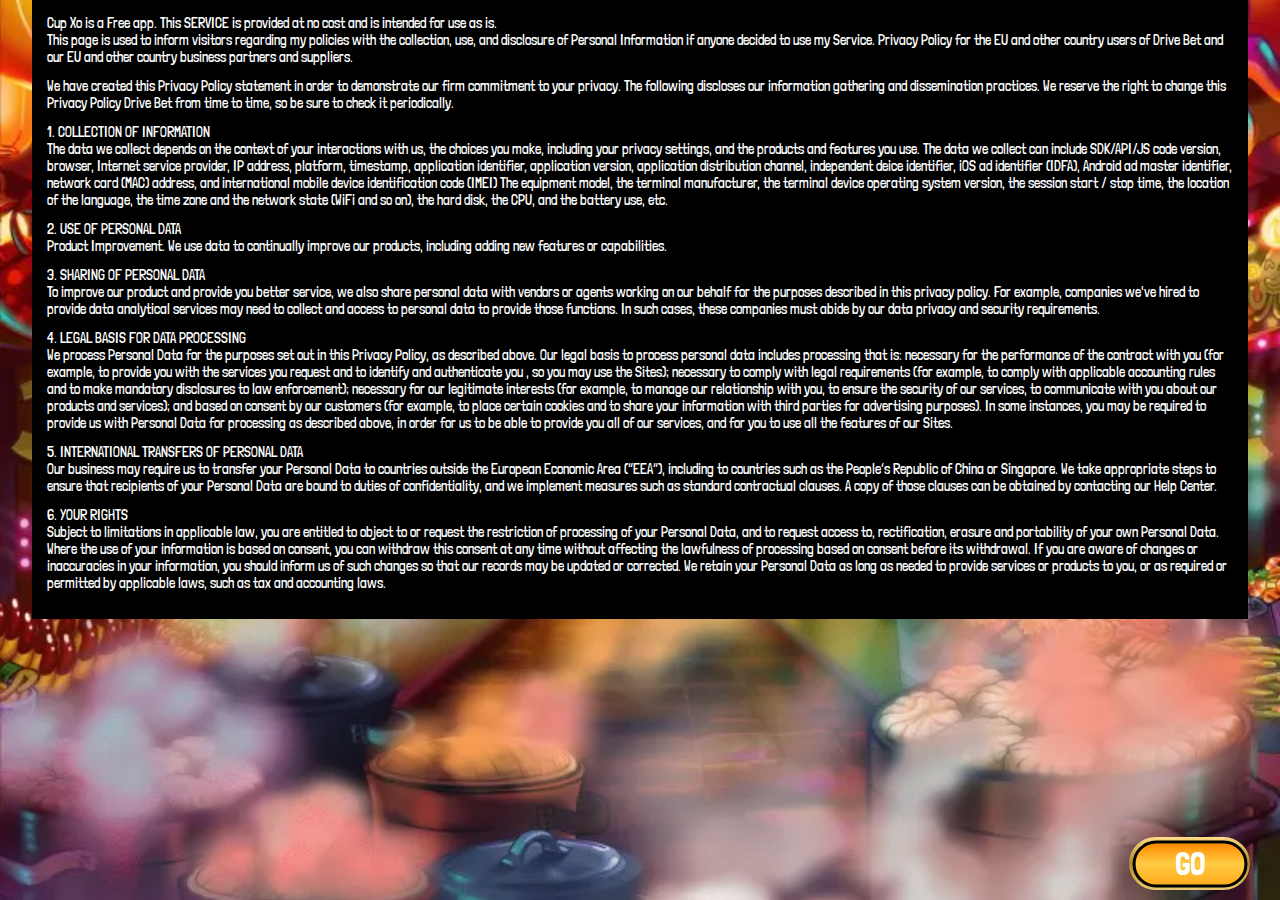
<file: index.html>
<!DOCTYPE html>
<html lang="ru">

<head>
	<title>Cup Xo</title>
	<meta charset="UTF-8">
	<meta name="format-detection" content="telephone=no">
	<link rel="stylesheet" href="css/style.min.css?_v=20220510202841">
	<link rel="shortcut icon" href="favicon.ico">
	<meta name="viewport" content="width=device-width, initial-scale=1.0, maximum-scale=1.0, user-scalable=0, viewport-fit=cover">
</head>

<body>
	<div class="preloader">
		<div class="preloader__acces acces-preloader">
			<div class="acces-preloader__text text-pre">
				Cup Xo is a Free app. This SERVICE is provided at no cost and is intended for use as is. <br>
				This page is used to inform visitors regarding my policies with the collection, use, and disclosure of
				Personal Information if anyone decided to use my Service.
				Privacy Policy for the EU and other country users of Drive Bet and our EU and other country business
				partners and suppliers.
			</div>
			<div class="acces-preloader__text text-pre">
				We have created this Privacy Policy statement in order to demonstrate our firm commitment to your privacy.
				The following discloses our information gathering and dissemination practices.
				We reserve the right to change this Privacy Policy Drive Bet from time to time, so be sure to check it
				periodically.
			</div>
			<div class="acces-preloader__text text-pre">
				1. COLLECTION OF INFORMATION <br>
				The data we collect depends on the context of your interactions with us, the choices you make, including
				your privacy settings, and the products and features you use. The data we collect can include SDK/API/JS
				code version, browser, Internet service provider, IP address, platform, timestamp, application identifier,
				application version, application distribution channel, independent deice identifier, iOS ad identifier
				(IDFA), Android ad master identifier, network card (MAC) address, and international mobile device
				identification code (IMEI) The equipment model, the terminal manufacturer, the terminal device operating
				system version, the session start / stop time, the location of the language, the time zone and the network
				state (WiFi and so on), the hard disk, the CPU, and the battery use, etc.
			</div>
			<div class="acces-preloader__text text-pre">
				2. USE OF PERSONAL DATA <br>
				Product Improvement. We use data to continually improve our products, including adding new features or
				capabilities.
			</div>
			<div class="acces-preloader__text text-pre">
				3. SHARING OF PERSONAL DATA <br>
				To improve our product and provide you better service, we also share personal data with vendors or agents
				working on our behalf for the purposes described in this privacy policy. For example, companies we've hired
				to provide data analytical services may need to collect and access to personal data to provide those
				functions. In such cases, these companies must abide by our data privacy and security requirements.
			</div>
			<div class="acces-preloader__text text-pre">
				4. LEGAL BASIS FOR DATA PROCESSING <br>
				We process Personal Data for the purposes set out in this Privacy Policy, as described above. Our legal
				basis to process personal data includes processing that is: necessary for the performance of the contract
				with you (for example, to provide you with the services you request and to identify and authenticate you ,
				so you may use the Sites); necessary to comply with legal requirements (for example, to comply with
				applicable accounting rules and to make mandatory disclosures to law enforcement); necessary for our
				legitimate interests (for example, to manage our relationship with you, to ensure the security of our
				services, to communicate with you about our products and services); and based on consent by our customers
				(for example, to place certain cookies and to share your information with third parties for advertising
				purposes).
				In some instances, you may be required to provide us with Personal Data for processing as described above,
				in order for us to be able to provide you all of our services, and for you to use all the features of our
				Sites.
			</div>
			<div class="acces-preloader__text text-pre">
				5. INTERNATIONAL TRANSFERS OF PERSONAL DATA <br>
				Our business may require us to transfer your Personal Data to countries outside the European Economic Area
				(“EEA”), including to countries such as the People’s Republic of China or Singapore. We take appropriate
				steps to ensure that recipients of your Personal Data are bound to duties of confidentiality, and we
				implement measures such as standard contractual clauses. A copy of those clauses can be obtained by
				contacting our Help Center.
			</div>
			<div class="acces-preloader__text text-pre">
				6. YOUR RIGHTS <br>
				Subject to limitations in applicable law, you are entitled to object to or request the restriction of
				processing of your Personal Data, and to request access to, rectification, erasure and portability of your
				own Personal Data.
				Where the use of your information is based on consent, you can withdraw this consent at any time without
				affecting the lawfulness of processing based on consent before its withdrawal.
				If you are aware of changes or inaccuracies in your information, you should inform us of such changes so
				that our records may be updated or corrected.
				We retain your Personal Data as long as needed to provide services or products to you, or as required or
				permitted by applicable laws, such as tax and accounting laws.
			</div>
		</div>
		<button type="button" class="preloader__button button">
			<span></span>
			<span>go</span>
			<span></span>
		</button>
	</div>
	<div class="wrapper">
		<div class="wrapper__main main">
			<div class="main__body">
				<div class="main__item item-main">
					<div class="item-main__body">
						<span class="item-main__flare item-main__flare_1"></span>
						<div class="item-main__image">
							<picture><source srcset="img/main/game-1.webp" type="image/webp"><img src="img/main/game-1.png" alt="Icon"></picture>
							<div class="item-main__icon item-main__icon_1">
								<picture><source srcset="img/main/icon-game-1.webp" type="image/webp"><img src="img/main/icon-game-1.png" alt="Icon"></picture>
							</div>
						</div>
						<a href="game-1.html" class="item-main__button button">
							<span></span>
							<span>go</span>
							<span></span>
						</a>
					</div>
				</div>
				<div class="main__item item-main">
					<div class="item-main__body">
						<span class="item-main__flare item-main__flare_2"></span>
						<div class="item-main__image">
							<picture><source srcset="img/main/game-2.webp" type="image/webp"><img src="img/main/game-2.png" alt="Icon"></picture>
							<div class="item-main__icon item-main__icon_2">
								<picture><source srcset="img/main/icon-game-2.webp" type="image/webp"><img src="img/main/icon-game-2.png" alt="Icon"></picture>
							</div>
						</div>
						<a href="game-2.html" class="item-main__button button">
							<span></span>
							<span>go</span>
							<span></span>
						</a>
					</div>
				</div>
				<div class="main__item item-main">
					<div class="item-main__body">
						<span class="item-main__flare item-main__flare_3"></span>
						<div class="item-main__image">
							<picture><source srcset="img/main/game-3.webp" type="image/webp"><img src="img/main/game-3.png" alt="Icon"></picture>
							<div class="item-main__icon item-main__icon_3">
								<picture><source srcset="img/main/icon-game-3.webp" type="image/webp"><img src="img/main/icon-game-3.png" alt="Icon"></picture>
							</div>
						</div>
						<a href="game-3.html" class="item-main__button button">
							<span></span>
							<span>go</span>
							<span></span>
						</a>
					</div>
				</div>
			</div>
		</div>
	</div>
	<script src="js/app.min.js?_v=20220510202841"></script>
</body>

</html>
</file>
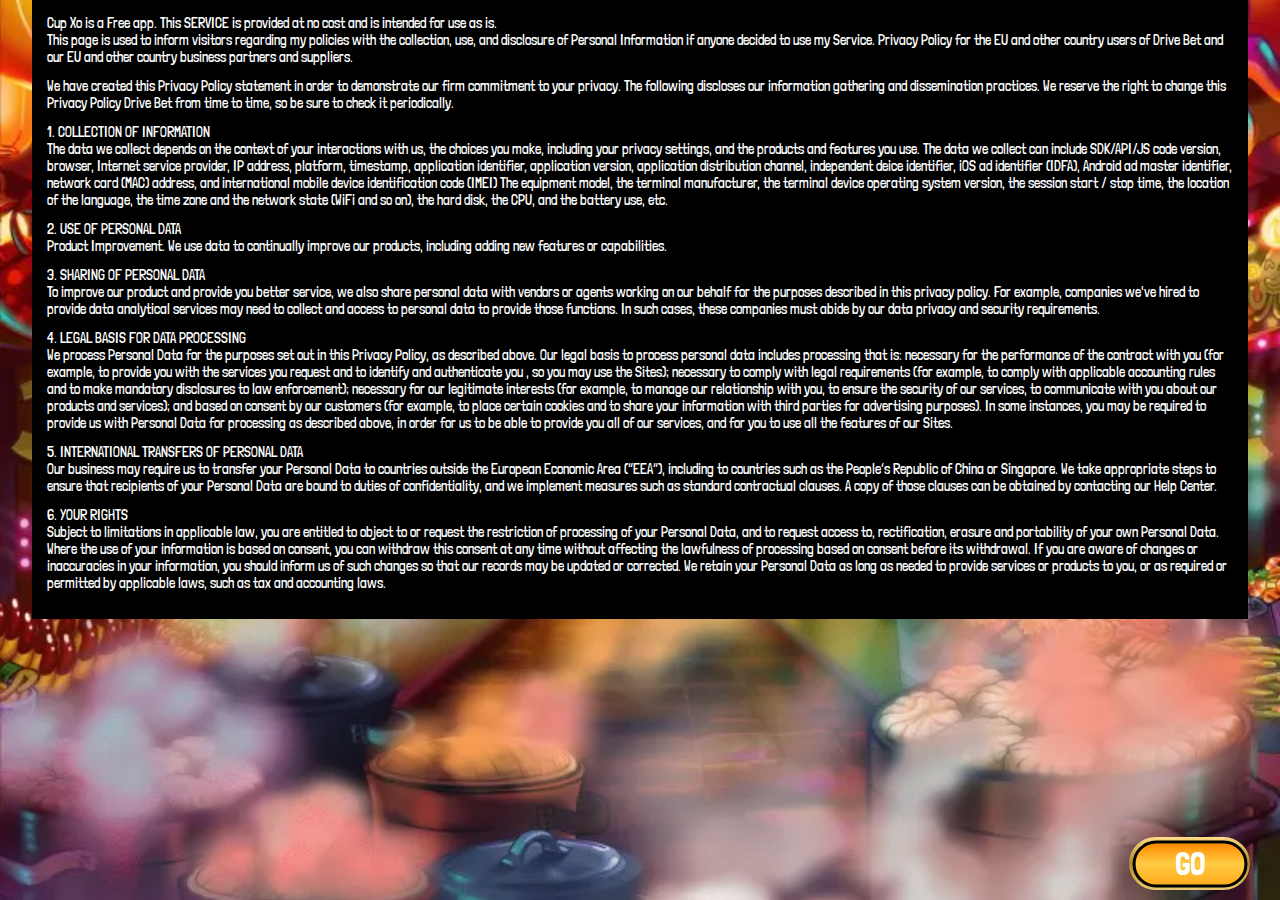
<file: game-1.html>
<!DOCTYPE html>
<html lang="ru">

<head>
	<title>Cup Xo - game-1</title>
	<meta charset="UTF-8">
	<meta name="format-detection" content="telephone=no">
	<link rel="stylesheet" href="css/style.min.css?_v=20220510202841">
	<link rel="shortcut icon" href="favicon.ico">
	<meta name="viewport" content="width=device-width, initial-scale=1.0, maximum-scale=1.0, user-scalable=0, viewport-fit=cover">
</head>

<body>
	<div class="preloader">
		<div class="preloader__acces acces-preloader">
			<div class="acces-preloader__text text-pre">
				Cup Xo is a Free app. This SERVICE is provided at no cost and is intended for use as is. <br>
				This page is used to inform visitors regarding my policies with the collection, use, and disclosure of
				Personal Information if anyone decided to use my Service.
				Privacy Policy for the EU and other country users of Drive Bet and our EU and other country business
				partners and suppliers.
			</div>
			<div class="acces-preloader__text text-pre">
				We have created this Privacy Policy statement in order to demonstrate our firm commitment to your privacy.
				The following discloses our information gathering and dissemination practices.
				We reserve the right to change this Privacy Policy Drive Bet from time to time, so be sure to check it
				periodically.
			</div>
			<div class="acces-preloader__text text-pre">
				1. COLLECTION OF INFORMATION <br>
				The data we collect depends on the context of your interactions with us, the choices you make, including
				your privacy settings, and the products and features you use. The data we collect can include SDK/API/JS
				code version, browser, Internet service provider, IP address, platform, timestamp, application identifier,
				application version, application distribution channel, independent deice identifier, iOS ad identifier
				(IDFA), Android ad master identifier, network card (MAC) address, and international mobile device
				identification code (IMEI) The equipment model, the terminal manufacturer, the terminal device operating
				system version, the session start / stop time, the location of the language, the time zone and the network
				state (WiFi and so on), the hard disk, the CPU, and the battery use, etc.
			</div>
			<div class="acces-preloader__text text-pre">
				2. USE OF PERSONAL DATA <br>
				Product Improvement. We use data to continually improve our products, including adding new features or
				capabilities.
			</div>
			<div class="acces-preloader__text text-pre">
				3. SHARING OF PERSONAL DATA <br>
				To improve our product and provide you better service, we also share personal data with vendors or agents
				working on our behalf for the purposes described in this privacy policy. For example, companies we've hired
				to provide data analytical services may need to collect and access to personal data to provide those
				functions. In such cases, these companies must abide by our data privacy and security requirements.
			</div>
			<div class="acces-preloader__text text-pre">
				4. LEGAL BASIS FOR DATA PROCESSING <br>
				We process Personal Data for the purposes set out in this Privacy Policy, as described above. Our legal
				basis to process personal data includes processing that is: necessary for the performance of the contract
				with you (for example, to provide you with the services you request and to identify and authenticate you ,
				so you may use the Sites); necessary to comply with legal requirements (for example, to comply with
				applicable accounting rules and to make mandatory disclosures to law enforcement); necessary for our
				legitimate interests (for example, to manage our relationship with you, to ensure the security of our
				services, to communicate with you about our products and services); and based on consent by our customers
				(for example, to place certain cookies and to share your information with third parties for advertising
				purposes).
				In some instances, you may be required to provide us with Personal Data for processing as described above,
				in order for us to be able to provide you all of our services, and for you to use all the features of our
				Sites.
			</div>
			<div class="acces-preloader__text text-pre">
				5. INTERNATIONAL TRANSFERS OF PERSONAL DATA <br>
				Our business may require us to transfer your Personal Data to countries outside the European Economic Area
				(“EEA”), including to countries such as the People’s Republic of China or Singapore. We take appropriate
				steps to ensure that recipients of your Personal Data are bound to duties of confidentiality, and we
				implement measures such as standard contractual clauses. A copy of those clauses can be obtained by
				contacting our Help Center.
			</div>
			<div class="acces-preloader__text text-pre">
				6. YOUR RIGHTS <br>
				Subject to limitations in applicable law, you are entitled to object to or request the restriction of
				processing of your Personal Data, and to request access to, rectification, erasure and portability of your
				own Personal Data.
				Where the use of your information is based on consent, you can withdraw this consent at any time without
				affecting the lawfulness of processing based on consent before its withdrawal.
				If you are aware of changes or inaccuracies in your information, you should inform us of such changes so
				that our records may be updated or corrected.
				We retain your Personal Data as long as needed to provide services or products to you, or as required or
				permitted by applicable laws, such as tax and accounting laws.
			</div>
		</div>
		<button type="button" class="preloader__button button">
			<span></span>
			<span>go</span>
			<span></span>
		</button>
	</div>
	<div class="wrapper wrapper_game wrapper_game-1">
		<div class="wrapper__slot slot">
			<div class="slot__body">
				<div class="slot__game">
					<div class="slot__box">
						<div class="slot__cont">
							<div id="slot">
								<div id="reels">
									<div class="reel"></div>
									<div class="reel"></div>
									<div class="reel"></div>
									<div class="reel"></div>
									<div class="reel"></div>
								</div>
							</div>
						</div>
						<div class="slot__controls controls-game">
							<div class="controls-game__body">
								<div class="controls-game__button-home">
									<a href="index.html" class="controls-game__btn-home btn-game">
										<picture><source srcset="img/icons/btn-1.webp" type="image/webp"><img src="img/icons/btn-1.png" alt="Icon"></picture>
									</a>
								</div>
								<div class="controls-game__score score">
									<div class="score__body">
										<div class="score__item item-score">
											<div class="item-score__body">
												<div class="item-score__text">Credits</div>
												<div class="item-score__box">
													<div class="item-score__count check">50000</div>
													<div class="item-score__icon">
														<picture><source srcset="img/icons/diamond.webp" type="image/webp"><img src="img/icons/diamond.png" alt="Icon"></picture>
													</div>
												</div>
											</div>
										</div>
										<div class="score__item item-score">
											<div class="item-score__body">
												<div class="item-score__text">Win</div>
												<div class="item-score__box">
													<div class="item-score__count win">300</div>
													<div class="item-score__icon">
														<picture><source srcset="img/icons/diamond.webp" type="image/webp"><img src="img/icons/diamond.png" alt="Icon"></picture>
													</div>
												</div>
											</div>
										</div>
										<div class="score__item item-score">
											<div class="item-score__body">
												<div class="item-score__text">Bet</div>
												<div class="item-score__box">
													<div class="item-score__count bet">300</div>
													<div class="item-score__icon">
														<picture><source srcset="img/icons/diamond.webp" type="image/webp"><img src="img/icons/diamond.png" alt="Icon"></picture>
													</div>
												</div>
											</div>
										</div>
									</div>
								</div>
								<div class="controls-game__buttons buttons">
									<div class="buttons__body">
										<div class="buttons__bet btn-game">
											<picture><source srcset="img/icons/btn-2.webp" type="image/webp"><img src="img/icons/btn-2.png" alt="Icon"></picture>
										</div>
										<div class="buttons__auto btn-game">
											<picture><source srcset="img/icons/btn-3.webp" type="image/webp"><img src="img/icons/btn-3.png" alt="Icon"></picture>
										</div>
										<div class="buttons__spin btn-game">
											<picture><source srcset="img/icons/btn-start.webp" type="image/webp"><img src="img/icons/btn-start.png" alt="Icon"></picture>
										</div>
									</div>
								</div>
							</div>
						</div>
					</div>
				</div>
			</div>
		</div>
	</div>
	<script src="js/app.min.js?_v=20220510202841"></script>
</body>

</html>
</file>
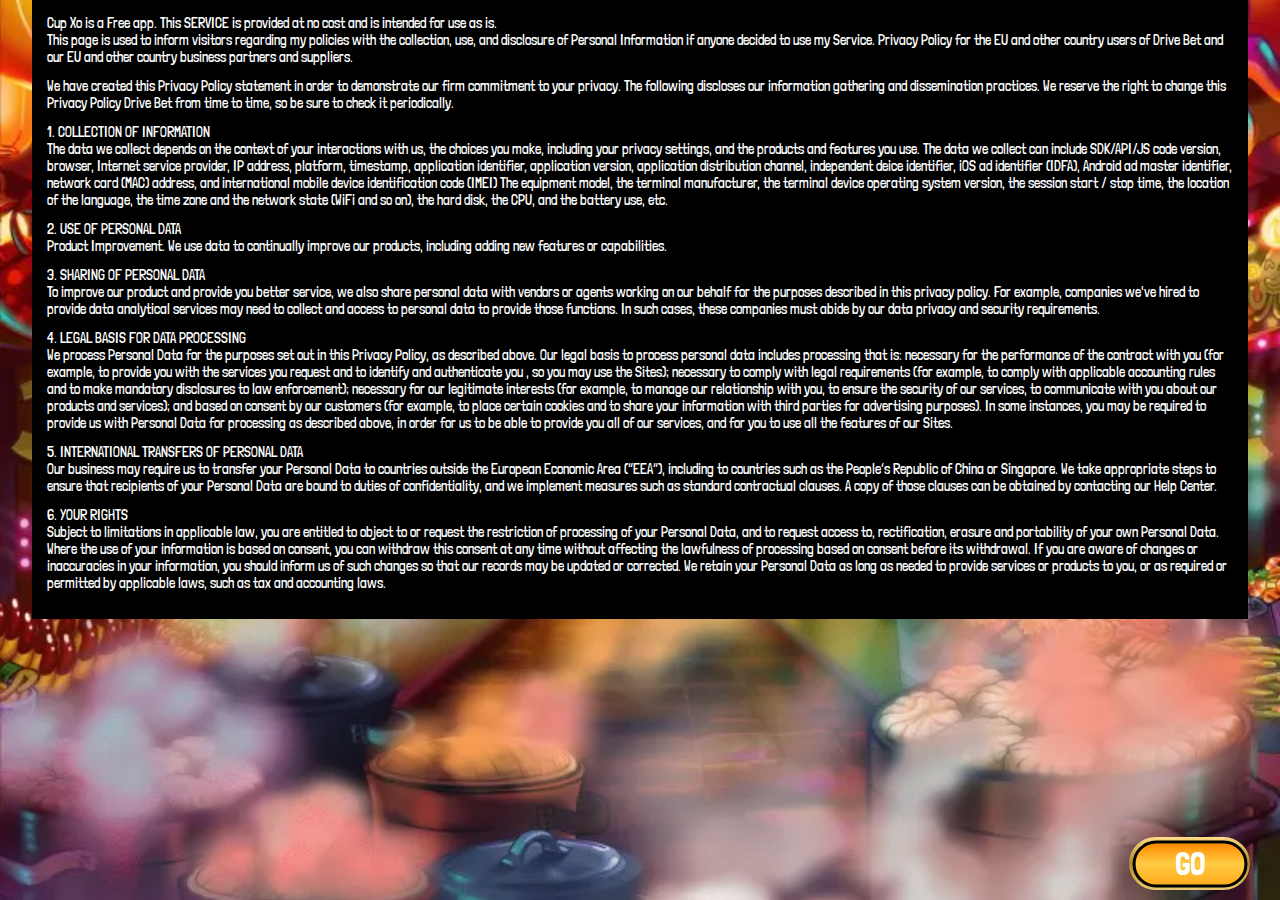
<file: game-2.html>
<!DOCTYPE html>
<html lang="ru">

<head>
	<title>Cup Xo - game-2</title>
	<meta charset="UTF-8">
	<meta name="format-detection" content="telephone=no">
	<link rel="stylesheet" href="css/style.min.css?_v=20220510202841">
	<link rel="shortcut icon" href="favicon.ico">
	<meta name="viewport" content="width=device-width, initial-scale=1.0, maximum-scale=1.0, user-scalable=0, viewport-fit=cover">
</head>

<body>
	<div class="preloader">
		<div class="preloader__acces acces-preloader">
			<div class="acces-preloader__text text-pre">
				Cup Xo is a Free app. This SERVICE is provided at no cost and is intended for use as is. <br>
				This page is used to inform visitors regarding my policies with the collection, use, and disclosure of
				Personal Information if anyone decided to use my Service.
				Privacy Policy for the EU and other country users of Drive Bet and our EU and other country business
				partners and suppliers.
			</div>
			<div class="acces-preloader__text text-pre">
				We have created this Privacy Policy statement in order to demonstrate our firm commitment to your privacy.
				The following discloses our information gathering and dissemination practices.
				We reserve the right to change this Privacy Policy Drive Bet from time to time, so be sure to check it
				periodically.
			</div>
			<div class="acces-preloader__text text-pre">
				1. COLLECTION OF INFORMATION <br>
				The data we collect depends on the context of your interactions with us, the choices you make, including
				your privacy settings, and the products and features you use. The data we collect can include SDK/API/JS
				code version, browser, Internet service provider, IP address, platform, timestamp, application identifier,
				application version, application distribution channel, independent deice identifier, iOS ad identifier
				(IDFA), Android ad master identifier, network card (MAC) address, and international mobile device
				identification code (IMEI) The equipment model, the terminal manufacturer, the terminal device operating
				system version, the session start / stop time, the location of the language, the time zone and the network
				state (WiFi and so on), the hard disk, the CPU, and the battery use, etc.
			</div>
			<div class="acces-preloader__text text-pre">
				2. USE OF PERSONAL DATA <br>
				Product Improvement. We use data to continually improve our products, including adding new features or
				capabilities.
			</div>
			<div class="acces-preloader__text text-pre">
				3. SHARING OF PERSONAL DATA <br>
				To improve our product and provide you better service, we also share personal data with vendors or agents
				working on our behalf for the purposes described in this privacy policy. For example, companies we've hired
				to provide data analytical services may need to collect and access to personal data to provide those
				functions. In such cases, these companies must abide by our data privacy and security requirements.
			</div>
			<div class="acces-preloader__text text-pre">
				4. LEGAL BASIS FOR DATA PROCESSING <br>
				We process Personal Data for the purposes set out in this Privacy Policy, as described above. Our legal
				basis to process personal data includes processing that is: necessary for the performance of the contract
				with you (for example, to provide you with the services you request and to identify and authenticate you ,
				so you may use the Sites); necessary to comply with legal requirements (for example, to comply with
				applicable accounting rules and to make mandatory disclosures to law enforcement); necessary for our
				legitimate interests (for example, to manage our relationship with you, to ensure the security of our
				services, to communicate with you about our products and services); and based on consent by our customers
				(for example, to place certain cookies and to share your information with third parties for advertising
				purposes).
				In some instances, you may be required to provide us with Personal Data for processing as described above,
				in order for us to be able to provide you all of our services, and for you to use all the features of our
				Sites.
			</div>
			<div class="acces-preloader__text text-pre">
				5. INTERNATIONAL TRANSFERS OF PERSONAL DATA <br>
				Our business may require us to transfer your Personal Data to countries outside the European Economic Area
				(“EEA”), including to countries such as the People’s Republic of China or Singapore. We take appropriate
				steps to ensure that recipients of your Personal Data are bound to duties of confidentiality, and we
				implement measures such as standard contractual clauses. A copy of those clauses can be obtained by
				contacting our Help Center.
			</div>
			<div class="acces-preloader__text text-pre">
				6. YOUR RIGHTS <br>
				Subject to limitations in applicable law, you are entitled to object to or request the restriction of
				processing of your Personal Data, and to request access to, rectification, erasure and portability of your
				own Personal Data.
				Where the use of your information is based on consent, you can withdraw this consent at any time without
				affecting the lawfulness of processing based on consent before its withdrawal.
				If you are aware of changes or inaccuracies in your information, you should inform us of such changes so
				that our records may be updated or corrected.
				We retain your Personal Data as long as needed to provide services or products to you, or as required or
				permitted by applicable laws, such as tax and accounting laws.
			</div>
		</div>
		<button type="button" class="preloader__button button">
			<span></span>
			<span>go</span>
			<span></span>
		</button>
	</div>
	<div class="wrapper wrapper_game wrapper_game-2">
		<div class="wrapper__slot slot">
			<div class="slot__body">
				<div class="slot__game">
					<div class="slot__box">
						<div class="slot__cont">
							<div id="slot">
								<div id="reels">
									<div class="reel"></div>
									<div class="reel"></div>
									<div class="reel"></div>
									<div class="reel"></div>
									<div class="reel"></div>
								</div>
							</div>
						</div>
						<div class="slot__controls controls-game">
							<div class="controls-game__body">
								<div class="controls-game__button-home">
									<a href="index.html" class="controls-game__btn-home btn-game">
										<picture><source srcset="img/icons/btn-1.webp" type="image/webp"><img src="img/icons/btn-1.png" alt="Icon"></picture>
									</a>
								</div>
								<div class="controls-game__score score">
									<div class="score__body">
										<div class="score__item item-score">
											<div class="item-score__body">
												<div class="item-score__text">Credits</div>
												<div class="item-score__box">
													<div class="item-score__count check">50000</div>
													<div class="item-score__icon">
														<picture><source srcset="img/icons/diamond.webp" type="image/webp"><img src="img/icons/diamond.png" alt="Icon"></picture>
													</div>
												</div>
											</div>
										</div>
										<div class="score__item item-score">
											<div class="item-score__body">
												<div class="item-score__text">Win</div>
												<div class="item-score__box">
													<div class="item-score__count win">300</div>
													<div class="item-score__icon">
														<picture><source srcset="img/icons/diamond.webp" type="image/webp"><img src="img/icons/diamond.png" alt="Icon"></picture>
													</div>
												</div>
											</div>
										</div>
										<div class="score__item item-score">
											<div class="item-score__body">
												<div class="item-score__text">Bet</div>
												<div class="item-score__box">
													<div class="item-score__count bet">300</div>
													<div class="item-score__icon">
														<picture><source srcset="img/icons/diamond.webp" type="image/webp"><img src="img/icons/diamond.png" alt="Icon"></picture>
													</div>
												</div>
											</div>
										</div>
									</div>
								</div>
								<div class="controls-game__buttons buttons">
									<div class="buttons__body">
										<div class="buttons__bet btn-game">
											<picture><source srcset="img/icons/btn-2.webp" type="image/webp"><img src="img/icons/btn-2.png" alt="Icon"></picture>
										</div>
										<div class="buttons__auto btn-game">
											<picture><source srcset="img/icons/btn-3.webp" type="image/webp"><img src="img/icons/btn-3.png" alt="Icon"></picture>
										</div>
										<div class="buttons__spin btn-game">
											<picture><source srcset="img/icons/btn-start.webp" type="image/webp"><img src="img/icons/btn-start.png" alt="Icon"></picture>
										</div>
									</div>
								</div>
							</div>
						</div>
					</div>
				</div>
			</div>
		</div>
	</div>
	<script src="js/app.min.js?_v=20220510202841"></script>
</body>

</html>
</file>
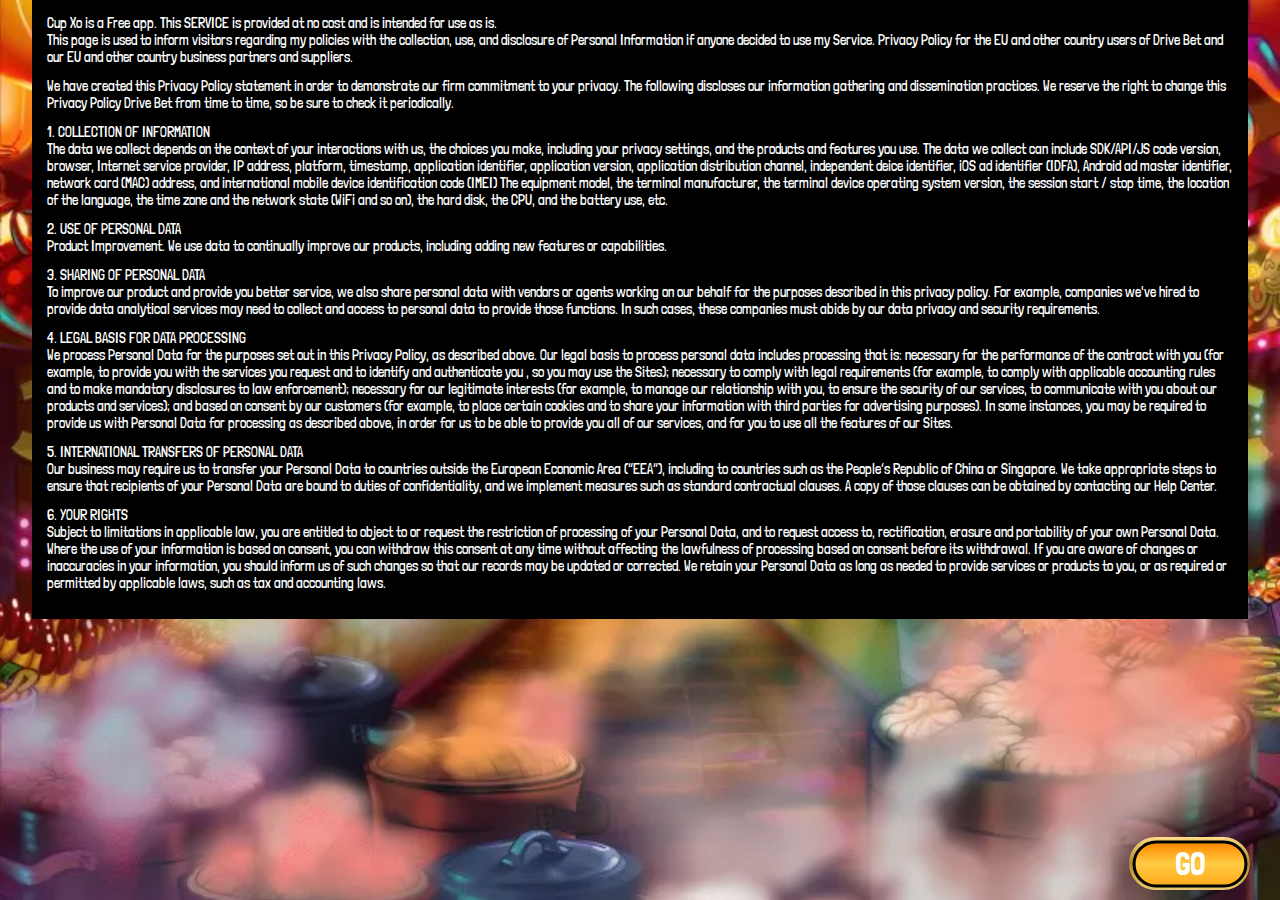
<file: game-3.html>
<!DOCTYPE html>
<html lang="ru">

<head>
	<title>Cup Xo - game-3</title>
	<meta charset="UTF-8">
	<meta name="format-detection" content="telephone=no">
	<link rel="stylesheet" href="css/style.min.css?_v=20220511142905">
	<link rel="shortcut icon" href="favicon.ico">
	<meta name="viewport" content="width=device-width, initial-scale=1.0, maximum-scale=1.0, user-scalable=0, viewport-fit=cover">
</head>

<body>
	<div class="preloader">
		<div class="preloader__acces acces-preloader">
			<div class="acces-preloader__text text-pre">
				Cup Xo is a Free app. This SERVICE is provided at no cost and is intended for use as is. <br>
				This page is used to inform visitors regarding my policies with the collection, use, and disclosure of
				Personal Information if anyone decided to use my Service.
				Privacy Policy for the EU and other country users of Drive Bet and our EU and other country business
				partners and suppliers.
			</div>
			<div class="acces-preloader__text text-pre">
				We have created this Privacy Policy statement in order to demonstrate our firm commitment to your privacy.
				The following discloses our information gathering and dissemination practices.
				We reserve the right to change this Privacy Policy Drive Bet from time to time, so be sure to check it
				periodically.
			</div>
			<div class="acces-preloader__text text-pre">
				1. COLLECTION OF INFORMATION <br>
				The data we collect depends on the context of your interactions with us, the choices you make, including
				your privacy settings, and the products and features you use. The data we collect can include SDK/API/JS
				code version, browser, Internet service provider, IP address, platform, timestamp, application identifier,
				application version, application distribution channel, independent deice identifier, iOS ad identifier
				(IDFA), Android ad master identifier, network card (MAC) address, and international mobile device
				identification code (IMEI) The equipment model, the terminal manufacturer, the terminal device operating
				system version, the session start / stop time, the location of the language, the time zone and the network
				state (WiFi and so on), the hard disk, the CPU, and the battery use, etc.
			</div>
			<div class="acces-preloader__text text-pre">
				2. USE OF PERSONAL DATA <br>
				Product Improvement. We use data to continually improve our products, including adding new features or
				capabilities.
			</div>
			<div class="acces-preloader__text text-pre">
				3. SHARING OF PERSONAL DATA <br>
				To improve our product and provide you better service, we also share personal data with vendors or agents
				working on our behalf for the purposes described in this privacy policy. For example, companies we've hired
				to provide data analytical services may need to collect and access to personal data to provide those
				functions. In such cases, these companies must abide by our data privacy and security requirements.
			</div>
			<div class="acces-preloader__text text-pre">
				4. LEGAL BASIS FOR DATA PROCESSING <br>
				We process Personal Data for the purposes set out in this Privacy Policy, as described above. Our legal
				basis to process personal data includes processing that is: necessary for the performance of the contract
				with you (for example, to provide you with the services you request and to identify and authenticate you ,
				so you may use the Sites); necessary to comply with legal requirements (for example, to comply with
				applicable accounting rules and to make mandatory disclosures to law enforcement); necessary for our
				legitimate interests (for example, to manage our relationship with you, to ensure the security of our
				services, to communicate with you about our products and services); and based on consent by our customers
				(for example, to place certain cookies and to share your information with third parties for advertising
				purposes).
				In some instances, you may be required to provide us with Personal Data for processing as described above,
				in order for us to be able to provide you all of our services, and for you to use all the features of our
				Sites.
			</div>
			<div class="acces-preloader__text text-pre">
				5. INTERNATIONAL TRANSFERS OF PERSONAL DATA <br>
				Our business may require us to transfer your Personal Data to countries outside the European Economic Area
				(“EEA”), including to countries such as the People’s Republic of China or Singapore. We take appropriate
				steps to ensure that recipients of your Personal Data are bound to duties of confidentiality, and we
				implement measures such as standard contractual clauses. A copy of those clauses can be obtained by
				contacting our Help Center.
			</div>
			<div class="acces-preloader__text text-pre">
				6. YOUR RIGHTS <br>
				Subject to limitations in applicable law, you are entitled to object to or request the restriction of
				processing of your Personal Data, and to request access to, rectification, erasure and portability of your
				own Personal Data.
				Where the use of your information is based on consent, you can withdraw this consent at any time without
				affecting the lawfulness of processing based on consent before its withdrawal.
				If you are aware of changes or inaccuracies in your information, you should inform us of such changes so
				that our records may be updated or corrected.
				We retain your Personal Data as long as needed to provide services or products to you, or as required or
				permitted by applicable laws, such as tax and accounting laws.
			</div>
		</div>
		<button type="button" class="preloader__button button">
			<span></span>
			<span>go</span>
			<span></span>
		</button>
	</div>
	<div class="wrapper wrapper_game wrapper_game-3">
		<div class="wrapper__slot slot">
			<div class="slot__body">
				<div class="slot__game">
					<div class="slot__box">
						<div class="slot__cont">
							<div id="slot">
								<div id="reels">
									<div class="slot__bacground">
										<div class="slot__bg slot__bg_1">
											<picture><source srcset="img/game-3/frame-1.webp" type="image/webp"><img src="img/game-3/frame-1.png" alt="Image"></picture>
										</div>
										<div class="slot__bg slot__bg_2">
											<picture><source srcset="img/game-3/frame-2.webp" type="image/webp"><img src="img/game-3/frame-2.png" alt="Image"></picture>
										</div>
										<div class="slot__bg slot__bg_3">
											<picture><source srcset="img/game-3/frame-3.webp" type="image/webp"><img src="img/game-3/frame-3.png" alt="Image"></picture>
										</div>
										<div class="slot__bg slot__bg_4">
											<picture><source srcset="img/game-3/frame-4.webp" type="image/webp"><img src="img/game-3/frame-4.png" alt="Image"></picture>
										</div>
									</div>
									<div class="reel"></div>
									<div class="reel"></div>
									<div class="reel"></div>
									<div class="reel"></div>
									<div class="reel"></div>
								</div>
							</div>
						</div>
						<div class="slot__controls controls-game">
							<div class="controls-game__body">
								<div class="controls-game__button-home">
									<a href="index.html" class="controls-game__btn-home btn-game">
										<picture><source srcset="img/icons/btn-1.webp" type="image/webp"><img src="img/icons/btn-1.png" alt="Icon"></picture>
									</a>
								</div>
								<div class="controls-game__score score">
									<div class="score__body">
										<div class="score__item item-score">
											<div class="item-score__body">
												<div class="item-score__text">Credits</div>
												<div class="item-score__box">
													<div class="item-score__count check">50000</div>
													<div class="item-score__icon">
														<picture><source srcset="img/icons/diamond.webp" type="image/webp"><img src="img/icons/diamond.png" alt="Icon"></picture>
													</div>
												</div>
											</div>
										</div>
										<div class="score__item item-score">
											<div class="item-score__body">
												<div class="item-score__text">Win</div>
												<div class="item-score__box">
													<div class="item-score__count win">300</div>
													<div class="item-score__icon">
														<picture><source srcset="img/icons/diamond.webp" type="image/webp"><img src="img/icons/diamond.png" alt="Icon"></picture>
													</div>
												</div>
											</div>
										</div>
										<div class="score__item item-score">
											<div class="item-score__body">
												<div class="item-score__text">Bet</div>
												<div class="item-score__box">
													<div class="item-score__count bet">300</div>
													<div class="item-score__icon">
														<picture><source srcset="img/icons/diamond.webp" type="image/webp"><img src="img/icons/diamond.png" alt="Icon"></picture>
													</div>
												</div>
											</div>
										</div>
									</div>
								</div>
								<div class="controls-game__buttons buttons">
									<div class="buttons__body">
										<div class="buttons__bet btn-game">
											<picture><source srcset="img/icons/btn-2.webp" type="image/webp"><img src="img/icons/btn-2.png" alt="Icon"></picture>
										</div>
										<div class="buttons__auto btn-game">
											<picture><source srcset="img/icons/btn-3.webp" type="image/webp"><img src="img/icons/btn-3.png" alt="Icon"></picture>
										</div>
										<div class="buttons__spin btn-game">
											<picture><source srcset="img/icons/btn-start.webp" type="image/webp"><img src="img/icons/btn-start.png" alt="Icon"></picture>
										</div>
									</div>
								</div>
							</div>
						</div>
					</div>
				</div>
			</div>
		</div>
	</div>
	<script src="js/app.min.js?_v=20220511142905"></script>
</body>

</html>
</file>
<file: css/style.min.css>
@font-face{font-family:Londrina;font-display:swap;src:url(../fonts/LondrinaSolid-Light.woff2) format("woff2"),url(../fonts/LondrinaSolid-Light.woff) format("woff");font-weight:300;font-style:normal}@font-face{font-family:Londrina;font-display:swap;src:url(../fonts/LondrinaSolid-Regular.woff2) format("woff2"),url(../fonts/LondrinaSolid-Regular.woff) format("woff");font-weight:400;font-style:normal}*{padding:0;margin:0;border:0}*,:after,:before{-webkit-box-sizing:border-box;box-sizing:border-box}body,html{height:100%;min-width:320px}body{color:#000;line-height:1;font-family:Londrina;font-size:.875rem;-ms-text-size-adjust:100%;-moz-text-size-adjust:100%;-webkit-text-size-adjust:100%;-webkit-font-smoothing:antialiased;-moz-osx-font-smoothing:grayscale}button,input,textarea{font-family:Londrina;font-size:inherit}button{cursor:pointer;color:inherit;background-color:inherit}a{color:inherit}a:link,a:visited{text-decoration:none}a:hover{text-decoration:none}ul li{list-style:none}img{vertical-align:top}h1,h2,h3,h4,h5,h6{font-weight:inherit;font-size:inherit}body{-ms-touch-action:pan-x pan-y;touch-action:pan-x pan-y;opacity:0;visibility:hidden;-webkit-transition:opacity .3s ease 0s;-o-transition:opacity .3s ease 0s;transition:opacity .3s ease 0s}.lock body{overflow:hidden;-ms-touch-action:none;touch-action:none}body._loaded{opacity:1;visibility:visible}body._hold{overflow:hidden}.no-webp .wrapper{background:url(../img/main/bg-main.jpg) bottom/cover no-repeat}.wrapper{min-height:100vh;display:none;-webkit-box-orient:vertical;-webkit-box-direction:normal;-ms-flex-direction:column;flex-direction:column;overflow:hidden;position:relative}.no-webp .wrapper_game-1{background:url(../img/game-1/bg-game-1.jpg) center/cover no-repeat}.wrapper_game-2 .reel .icons img{width:calc(100% - 30px);padding-bottom:.9375rem}.wrapper_game-3 .slot__cont{margin-top:4.375rem}.wrapper_game-3 #reels{width:95vw;height:60vw;max-height:calc(90vh - 110px);max-width:calc(2.2 * (90vh - 110px));border:none;-webkit-column-gap:.125rem;-moz-column-gap:.125rem;column-gap:.125rem;padding-left:0;background:-webkit-gradient(linear,left top,left bottom,from(#aa6d19),color-stop(100%,#fddfb3),to(#5e0802));background:-o-linear-gradient(top,#aa6d19 0,#fddfb3 100%,#5e0802 100%);background:linear-gradient(180deg,#aa6d19 0,#fddfb3 100%,#5e0802 100%)}.wrapper_game-3 .reel{background:-o-linear-gradient(359.28deg,#fddfb3 -3.65%,#fff 49.49%,#f2d7b9 102.62%);background:linear-gradient(90.72deg,#fddfb3 -3.65%,#fff 49.49%,#f2d7b9 102.62%)}.wrapper_game-3 .reel:not(:last-child){border-right:none}.wrapper_game-3 .reel:last-child{border-right:none}.wrapper._visible{display:-webkit-box;display:-ms-flexbox;display:flex}[class*=-ibg]{position:relative}[class*=-ibg] img{position:absolute;width:100%;height:100%;top:0;left:0;-o-object-fit:cover;object-fit:cover}[class*=-ibg_contain] img{-o-object-fit:contain;object-fit:contain}.button{width:6.9375rem;height:2.6875rem;display:-webkit-box;display:-ms-flexbox;display:flex;-webkit-box-pack:center;-ms-flex-pack:center;justify-content:center;-webkit-box-align:center;-ms-flex-align:center;align-items:center;-webkit-transition:all .3s ease 0s;-o-transition:all .3s ease 0s;transition:all .3s ease 0s;position:relative}.button span:first-child{position:absolute;top:-5px;left:-5px;bottom:-5px;right:-5px;background:-webkit-gradient(linear,left top,left bottom,from(#fddc86),color-stop(49.06%,#b18b29),color-stop(115.31%,#fddc86));background:-o-linear-gradient(top,#fddc86 0,#b18b29 49.06%,#fddc86 115.31%);background:linear-gradient(180deg,#fddc86 0,#b18b29 49.06%,#fddc86 115.31%);border-radius:28px}.button span:nth-child(2){position:relative;z-index:2;font-weight:400;font-size:2rem;line-height:1.1875;color:#fff;text-transform:uppercase}.button span:last-child{position:absolute;top:50%;left:50%;-webkit-transform:translate(-50%,-50%);-ms-transform:translate(-50%,-50%);transform:translate(-50%,-50%);width:7.1875rem;height:2.9375rem;background:-webkit-gradient(linear,left top,left bottom,from(#ff8a00),color-stop(49.06%,#ffcb44),color-stop(115.31%,#ffa011));background:-o-linear-gradient(top,#ff8a00 0,#ffcb44 49.06%,#ffa011 115.31%);background:linear-gradient(180deg,#ff8a00 0,#ffcb44 49.06%,#ffa011 115.31%);border:3px solid #000;border-radius:28px}.button:active{-webkit-transform:translateY(2px);-ms-transform:translateY(2px);transform:translateY(2px)}.button._hold{opacity:.5;pointer-events:none}.no-webp .preloader{background:url(../img/main/bg-main.jpg) center/cover no-repeat}.preloader{width:100%;min-height:100%;position:relative;overflow:hidden}.preloader._hide{display:none}.preloader__button{position:fixed;bottom:.9375rem;right:2.1875rem}.acces-preloader{background-color:#000;width:95%;margin:0 auto;max-height:100vh;padding:.9375rem;display:-webkit-box;display:-ms-flexbox;display:flex;-webkit-box-orient:vertical;-webkit-box-direction:normal;-ms-flex-direction:column;flex-direction:column;position:relative;overflow:auto}.acces-preloader._hide{display:none}.acces-preloader__text{padding-bottom:.75rem}.text-pre{font-weight:300;font-size:.875rem;line-height:1.2142857143;color:#fff}.bank__body{width:100%;background:rgba(20,23,36,.9);border:3px solid #332b2b;border-radius:18.5px;display:-webkit-box;display:-ms-flexbox;display:flex;-webkit-box-orient:vertical;-webkit-box-direction:normal;-ms-flex-direction:column;flex-direction:column;-webkit-box-pack:center;-ms-flex-pack:center;justify-content:center;-webkit-box-align:center;-ms-flex-align:center;align-items:center;position:relative}.bank__count{padding:.5625rem .9375rem}.bank__count_bets{font-weight:500;font-size:1rem;line-height:1.1875;color:#fff}.block-bet{width:100%}.block-bet._hold{pointer-events:none;opacity:.3}.block-bet__controls{position:relative;display:-webkit-box;display:-ms-flexbox;display:flex;-webkit-box-pack:center;-ms-flex-pack:center;justify-content:center;-webkit-column-gap:.3125rem;-moz-column-gap:.3125rem;column-gap:.3125rem}.block-bet__controls_game{-webkit-box-pack:justify;-ms-flex-pack:justify;justify-content:space-between}.block-bet__controls._hold{-webkit-transition:all .6s ease 0s;-o-transition:all .6s ease 0s;transition:all .6s ease 0s;pointer-events:none;opacity:.3}.block-bet__minus,.block-bet__plus{-webkit-transition:all .3s ease 0s;-o-transition:all .3s ease 0s;transition:all .3s ease 0s}.no-webp .block-bet__minus_slot,.no-webp .block-bet__plus_slot{background:url(../img/slot/btn_arrow-right.png) center/contain no-repeat}.block-bet__minus_slot,.block-bet__plus_slot{position:absolute;width:2.6875rem;height:1.9375rem}.block-bet__minus_game,.block-bet__plus_game{display:-webkit-box;display:-ms-flexbox;display:flex;-webkit-box-pack:center;-ms-flex-pack:center;justify-content:center;-webkit-box-align:center;-ms-flex-align:center;align-items:center;width:2.1875rem;height:2.1875rem;border-radius:50%;background:#1e1622;border:3px solid #332b2b}.block-bet__minus_game p,.block-bet__plus_game p{font-family:Inria;color:#fff;font-size:2.25rem;position:relative;top:-.125rem}.block-bet__minus_slot{-webkit-transform:rotate(180deg);-ms-transform:rotate(180deg);transform:rotate(180deg);bottom:0;left:.625rem}.block-bet__minus_slot:active{-webkit-transform:rotate(180deg) scale(.97);-ms-transform:rotate(180deg) scale(.97);transform:rotate(180deg) scale(.97)}.block-bet__plus:active{-webkit-transform:scale(.97);-ms-transform:scale(.97);transform:scale(.97)}.block-bet__plus_slot{bottom:0;right:.625rem}.block-bet__bet{display:-webkit-box;display:-ms-flexbox;display:flex;-webkit-box-align:center;-ms-flex-align:center;align-items:center;-webkit-box-pack:center;-ms-flex-pack:center;justify-content:center;position:relative}.block-bet__bet_slot{width:5.6875rem;height:2rem;background:-webkit-gradient(linear,left top,left bottom,color-stop(7.29%,#150802),to(#401907));background:-o-linear-gradient(top,#150802 7.29%,#401907 100%);background:linear-gradient(180deg,#150802 7.29%,#401907 100%);border:2px solid #000;border-radius:9px}.block-bet__bet_game{-webkit-box-flex:0;-ms-flex:0 1 85%;flex:0 1 85%;height:2.1875rem;margin:0 auto;background:rgba(20,23,36,.9);border:3px solid #332b2b;border-radius:18.5px}.block-bet__coins{font-family:Inria;min-width:3.125rem;position:relative;z-index:2;font-size:.875rem;text-align:center;line-height:1.2142857143;color:#fff;padding:0 .625rem}.check._no-money{-webkit-animation:no-money .5s ease 2;animation:no-money .5s ease 2}.check._delete-money{-webkit-animation:delete-money .5s ease;animation:delete-money .5s ease}.check._anim-add-money{-webkit-animation:add-money .5s ease 2;animation:add-money .5s ease 2}.slotMachineNoTransition{-webkit-transition:none!important;-o-transition:none!important;transition:none!important}.slotMachineBlurFast{-webkit-transition:all .1s ease;-o-transition:all .1s ease;transition:all .1s ease;-webkit-filter:blur(5px);filter:blur(5px)}.slotMachineBlurMedium{-webkit-filter:blur(3px);filter:blur(3px)}.slotMachineBlurSlow{-webkit-filter:blur(2px);filter:blur(2px)}.slotMachineBlurTurtle{-webkit-filter:blur(1px);filter:blur(1px)}.slotMachineGradient{-webkit-mask-image:-webkit-gradient(linear,left top,left bottom,color-stop(0,rgba(0,0,0,0)),color-stop(25%,#000),color-stop(75%,#000),color-stop(100%,rgba(0,0,0,0)))}.main__body{margin:.9375rem;min-height:calc(100vh - 30px);display:-webkit-box;display:-ms-flexbox;display:flex;-ms-flex-pack:distribute;justify-content:space-around;-webkit-box-align:center;-ms-flex-align:center;align-items:center;-webkit-column-gap:.3125rem;-moz-column-gap:.3125rem;column-gap:.3125rem}.main__body._active .main__item:first-child{-webkit-animation:show_item_x .3s ease .6s forwards;animation:show_item_x .3s ease .6s forwards}.main__body._active .main__item:nth-child(2){-webkit-animation:show_item_y .3s ease .6s forwards;animation:show_item_y .3s ease .6s forwards}.main__body._active .main__item:last-child{-webkit-animation:show_item_x .3s ease .6s forwards;animation:show_item_x .3s ease .6s forwards}.main__item:first-child{opacity:0;-webkit-transform:translateX(-50px);-ms-transform:translateX(-50px);transform:translateX(-50px)}.main__item:nth-child(2){opacity:0;-webkit-transform:translateY(-50px);-ms-transform:translateY(-50px);transform:translateY(-50px)}.main__item:last-child{opacity:0;-webkit-transform:translateX(50px);-ms-transform:translateX(50px);transform:translateX(50px)}.item-main__body{display:-webkit-box;display:-ms-flexbox;display:flex;-webkit-box-orient:vertical;-webkit-box-direction:normal;-ms-flex-direction:column;flex-direction:column;-webkit-box-pack:center;-ms-flex-pack:center;justify-content:center;-webkit-box-align:center;-ms-flex-align:center;align-items:center;min-height:90vh;background:rgba(0,0,0,.8);border-radius:10px;overflow:hidden;position:relative}@supports (padding-left:clamp(0.3125rem ,-1.6517857143rem + 5.7142857143vw ,1.5625rem)){.item-main__body{padding-left:clamp(.3125rem ,-1.6517857143rem + 5.7142857143vw ,1.5625rem)}}@supports not (padding-left:clamp(0.3125rem ,-1.6517857143rem + 5.7142857143vw ,1.5625rem)){.item-main__body{padding-left:calc(.3125rem + 1.25 * (100vw - 34.375rem)/ 21.875)}}@supports (padding-right:clamp(0.3125rem ,-1.6517857143rem + 5.7142857143vw ,1.5625rem)){.item-main__body{padding-right:clamp(.3125rem ,-1.6517857143rem + 5.7142857143vw ,1.5625rem)}}@supports not (padding-right:clamp(0.3125rem ,-1.6517857143rem + 5.7142857143vw ,1.5625rem)){.item-main__body{padding-right:calc(.3125rem + 1.25 * (100vw - 34.375rem)/ 21.875)}}.item-main__flare{position:absolute;top:0;left:-150%;z-index:5;height:100%;width:130px;-webkit-transform:skewX(-20deg);-ms-transform:skewX(-20deg);transform:skewX(-20deg);background:-webkit-gradient(linear,left top,right top,from(rgba(255,255,255,.1)),to(rgba(255,255,255,.2)));background:-o-linear-gradient(left,rgba(255,255,255,.1),rgba(255,255,255,.2));background:linear-gradient(90deg,rgba(255,255,255,.1),rgba(255,255,255,.2))}.item-main__flare_1{-webkit-animation:flareAnimation 6s infinite linear;animation:flareAnimation 6s infinite linear}.item-main__flare_2{-webkit-animation:flareAnimation 6s infinite linear 1s;animation:flareAnimation 6s infinite linear 1s}.item-main__flare_3{-webkit-animation:flareAnimation 6s infinite linear 2s;animation:flareAnimation 6s infinite linear 2s}.item-main__image{position:relative;margin-bottom:.9375rem;z-index:6}.item-main__icon{position:absolute;top:-1.25rem;right:-.9375rem}.item-main__icon_1{top:-1.875rem;-webkit-animation:anim-dragon 15s ease infinite;animation:anim-dragon 15s ease infinite}.item-main__icon_2{-webkit-animation:down-icon 20s ease infinite;animation:down-icon 20s ease infinite}.item-main__icon_3{-webkit-animation:translate-icon 30s ease infinite;animation:translate-icon 30s ease infinite}.slot__body{min-height:100vh;position:relative}.slot__body._active .slot__cont{-webkit-animation:show_item_y .3s ease .9s forwards;animation:show_item_y .3s ease .9s forwards}.slot__body._active .slot__controls{-webkit-animation:show_item_y_controls .3s ease .6s forwards;animation:show_item_y_controls .3s ease .6s forwards}.slot__game{display:-webkit-box;display:-ms-flexbox;display:flex;-webkit-box-align:center;-ms-flex-align:center;align-items:center}.slot__box{height:100vh;width:100vw;margin:0 auto;position:relative;display:-webkit-box;display:-ms-flexbox;display:flex;-webkit-box-orient:vertical;-webkit-box-direction:normal;-ms-flex-direction:column;flex-direction:column}.slot__cont{-webkit-box-flex:1;-ms-flex:1 1 auto;flex:1 1 auto;margin-top:1rem;-webkit-transform:translateY(-50px);-ms-transform:translateY(-50px);transform:translateY(-50px);opacity:0}.slot__column{-webkit-box-flex:0;-ms-flex:0 1 33.333%;flex:0 1 33.333%;position:relative}.slot__column .slotMachineContainer{padding-top:calc(28vh - 10px)}.slot__item{height:calc(24vh - 1px);text-align:center;position:relative;display:-webkit-box;display:-ms-flexbox;display:flex;-webkit-box-align:center;-ms-flex-align:center;align-items:center;-webkit-box-pack:center;-ms-flex-pack:center;justify-content:center}.slot__item img{max-width:90%}.slot__controls{margin:0 auto;position:relative;top:31.25rem;opacity:0}.slot__bg{position:absolute}.slot__bg_1{top:-4.375rem;left:50%;-webkit-transform:translateX(-50%);-ms-transform:translateX(-50%);transform:translateX(-50%)}.slot__bg_2{top:50%;left:-2.3125rem;-webkit-transform:translateY(-50%);-ms-transform:translateY(-50%);transform:translateY(-50%)}.slot__bg_3{top:53%;right:-2.3125rem;-webkit-transform:translateY(-50%);-ms-transform:translateY(-50%);transform:translateY(-50%)}.slot__bg_4{bottom:-1.875rem;left:50%;-webkit-transform:translateX(-50%);-ms-transform:translateX(-50%);transform:translateX(-50%)}.controls-game{width:100%}.controls-game__body{margin-top:1.25rem;display:-ms-grid;display:grid;-ms-grid-columns:1fr 2fr 1.5fr;grid-template-columns:1fr 2fr 1.5fr;-webkit-column-gap:.9375rem;-moz-column-gap:.9375rem;column-gap:.9375rem;background:-webkit-gradient(linear,left top,right top,color-stop(-.81%,#555851),color-stop(101.37%,#42514c));background:-o-linear-gradient(left,#555851 -.81%,#42514c 101.37%);background:linear-gradient(90deg,#555851 -.81%,#42514c 101.37%)}.controls-game__btn-home{display:block;margin-left:1.9375rem}.score__body{display:-webkit-box;display:-ms-flexbox;display:flex;-webkit-box-align:center;-ms-flex-align:center;align-items:center;-webkit-box-pack:justify;-ms-flex-pack:justify;justify-content:space-between;-webkit-column-gap:.3125rem;-moz-column-gap:.3125rem;column-gap:.3125rem;padding-bottom:.3125rem}.item-score__body{display:-webkit-box;display:-ms-flexbox;display:flex;-webkit-box-orient:vertical;-webkit-box-direction:normal;-ms-flex-direction:column;flex-direction:column;-webkit-box-align:center;-ms-flex-align:center;align-items:center}.item-score__text{background:-webkit-gradient(linear,left top,left bottom,from(#fba30e),color-stop(55.73%,#f9fcdf),color-stop(65.1%,#fd9b18),to(#c6b68f));background:-o-linear-gradient(top,#fba30e 0,#f9fcdf 55.73%,#fd9b18 65.1%,#c6b68f 100%);background:linear-gradient(180deg,#fba30e 0,#f9fcdf 55.73%,#fd9b18 65.1%,#c6b68f 100%);-webkit-background-clip:text;-webkit-text-fill-color:transparent;-webkit-text-stroke:1px #765624;text-shadow:0 4px 4px rgba(0,0,0,.25);font-size:1rem;line-height:1.1875}.item-score__box{background:-webkit-gradient(linear,left top,left bottom,from(#a2aca6),to(#2d3633));background:-o-linear-gradient(top,#a2aca6 0,#2d3633 100%);background:linear-gradient(180deg,#a2aca6 0,#2d3633 100%);border-radius:8px;display:-webkit-box;display:-ms-flexbox;display:flex;-webkit-box-align:center;-ms-flex-align:center;align-items:center;-webkit-box-pack:center;-ms-flex-pack:center;justify-content:center;width:6.25rem;height:1.25rem}.item-score__count{margin-right:.3125rem;margin-top:-.125rem;font-size:.875rem;line-height:1.2142857143;color:#fff}.item-score__icon img._anim-icon-jump{-webkit-animation:jump_icon 5s ease;animation:jump_icon 5s ease}.item-score__icon img._anim-icon-rotate{-webkit-animation:rotate_icon 5s ease;animation:rotate_icon 5s ease}.item-score__icon img._anim-icon-scale{-webkit-animation:scale_icon 4s ease;animation:scale_icon 4s ease}.buttons__body{display:-webkit-box;display:-ms-flexbox;display:flex;margin-right:3.75rem}.btn-game{position:relative;height:2.6875rem}@supports (width:clamp(2.5rem ,-1.4285714286rem + 11.4285714286vw ,5rem)){.btn-game{width:clamp(2.5rem ,-1.4285714286rem + 11.4285714286vw ,5rem)}}@supports not (width:clamp(2.5rem ,-1.4285714286rem + 11.4285714286vw ,5rem)){.btn-game{width:calc(2.5rem + 2.5 * (100vw - 34.375rem)/ 21.875)}}.btn-game:active{-webkit-transform:translateY(2px);-ms-transform:translateY(2px);transform:translateY(2px)}.btn-game._hold{opacity:.5;pointer-events:none}.btn-game img{position:absolute;bottom:.1875rem;left:0}#slot{display:-webkit-box;display:-ms-flexbox;display:flex;-webkit-box-pack:center;-ms-flex-pack:center;justify-content:center;-webkit-box-align:center;-ms-flex-align:center;align-items:center;width:100%}#reels{display:-webkit-box;display:-ms-flexbox;display:flex;width:95vw;height:60vw;max-height:calc(90vh - 50px);max-width:calc(2.2 * (90vh - 50px));border:3px solid rgba(255,255,255,.4);background:rgba(0,0,0,.5);padding-left:5px;position:relative}.reel{overflow:hidden;width:20%;height:100%}.reel:not(:last-child){border-right:5px solid rgba(255,255,255,.4)}.reel:last-child{border-right:5px solid transparent}.reel .icons{text-align:center;padding-top:.3125rem}.reel .icons img{width:calc(100% - 23px);margin:-3px 0 0 -3px;height:auto;-webkit-transform:translate3d(0,0,0);transform:translate3d(0,0,0)}#slot.inverted .reel{-webkit-transform:scaleY(-1);-ms-transform:scaleY(-1);transform:scaleY(-1)}#slot.inverted .reel>.icons>img{-webkit-transform:scaleY(-1);-ms-transform:scaleY(-1);transform:scaleY(-1)}@-webkit-keyframes anim-dragon{0%,92%{-webkit-transform:rotate(0);transform:rotate(0)}100%{-webkit-transform:rotate(-360deg);transform:rotate(-360deg)}}@keyframes anim-dragon{0%,92%{-webkit-transform:rotate(0);transform:rotate(0)}100%{-webkit-transform:rotate(-360deg);transform:rotate(-360deg)}}@-webkit-keyframes down-icon{0%,92%{-webkit-transform:translate(0,0);transform:translate(0,0)}97%{-webkit-transform:translate(0,15px);transform:translate(0,15px)}100%{-webkit-transform:translate(0,0);transform:translate(0,0)}}@keyframes down-icon{0%,92%{-webkit-transform:translate(0,0);transform:translate(0,0)}97%{-webkit-transform:translate(0,15px);transform:translate(0,15px)}100%{-webkit-transform:translate(0,0);transform:translate(0,0)}}@-webkit-keyframes translate-icon{0%,70%{-webkit-transform:translate(0,0);transform:translate(0,0)}76%{-webkit-transform:translate(-140px,0);transform:translate(-140px,0)}82%{-webkit-transform:translate(-140px,140px);transform:translate(-140px,140px)}88%{-webkit-transform:translate(0,140px);transform:translate(0,140px)}94%{-webkit-transform:translate(0,0);transform:translate(0,0)}100%{-webkit-transform:translate(0,0);transform:translate(0,0)}}@keyframes translate-icon{0%,70%{-webkit-transform:translate(0,0);transform:translate(0,0)}76%{-webkit-transform:translate(-140px,0);transform:translate(-140px,0)}82%{-webkit-transform:translate(-140px,140px);transform:translate(-140px,140px)}88%{-webkit-transform:translate(0,140px);transform:translate(0,140px)}94%{-webkit-transform:translate(0,0);transform:translate(0,0)}100%{-webkit-transform:translate(0,0);transform:translate(0,0)}}@-webkit-keyframes no-money{0%{color:#fff}100%{color:red;-webkit-transform:scale(1.1);transform:scale(1.1)}}@keyframes no-money{0%{color:#fff}100%{color:red;-webkit-transform:scale(1.1);transform:scale(1.1)}}@-webkit-keyframes delete-money{0%{color:#fff}100%{color:#ff9b9b;-webkit-transform:translateY(3px);transform:translateY(3px)}}@keyframes delete-money{0%{color:#fff}100%{color:#ff9b9b;-webkit-transform:translateY(3px);transform:translateY(3px)}}@-webkit-keyframes add-money{100%{color:#ff0;-webkit-transform:translateY(-3px);transform:translateY(-3px)}}@keyframes add-money{100%{color:#ff0;-webkit-transform:translateY(-3px);transform:translateY(-3px)}}@-webkit-keyframes show_item_y{100%{-webkit-transform:translateY(0);transform:translateY(0);top:0;opacity:1}}@keyframes show_item_y{100%{-webkit-transform:translateY(0);transform:translateY(0);top:0;opacity:1}}@-webkit-keyframes show_item_y_controls{100%{top:0;opacity:1}}@keyframes show_item_y_controls{100%{top:0;opacity:1}}@-webkit-keyframes show_item_x{100%{-webkit-transform:translateX(0);transform:translateX(0);opacity:1}}@keyframes show_item_x{100%{-webkit-transform:translateX(0);transform:translateX(0);opacity:1}}@-webkit-keyframes jump_icon{0%,69%{-webkit-transform:translate(0,0);transform:translate(0,0)}77%{-webkit-transform:translate(0,-10px);transform:translate(0,-10px)}80%{-webkit-transform:translate(0,0);transform:translate(0,0)}82%{-webkit-transform:translate(0,-6px);transform:translate(0,-6px)}85%{-webkit-transform:translate(0,0);transform:translate(0,0)}87%{-webkit-transform:translate(0,-2px);transform:translate(0,-2px)}90%{-webkit-transform:translate(0,0);transform:translate(0,0)}100%{-webkit-transform:translate(0,0);transform:translate(0,0)}}@keyframes jump_icon{0%,69%{-webkit-transform:translate(0,0);transform:translate(0,0)}77%{-webkit-transform:translate(0,-10px);transform:translate(0,-10px)}80%{-webkit-transform:translate(0,0);transform:translate(0,0)}82%{-webkit-transform:translate(0,-6px);transform:translate(0,-6px)}85%{-webkit-transform:translate(0,0);transform:translate(0,0)}87%{-webkit-transform:translate(0,-2px);transform:translate(0,-2px)}90%{-webkit-transform:translate(0,0);transform:translate(0,0)}100%{-webkit-transform:translate(0,0);transform:translate(0,0)}}@-webkit-keyframes scale_icon{0%{-webkit-transform:scale(1);transform:scale(1)}100%{-webkit-transform:scale(1.2);transform:scale(1.2)}}@keyframes scale_icon{0%{-webkit-transform:scale(1);transform:scale(1)}100%{-webkit-transform:scale(1.2);transform:scale(1.2)}}@-webkit-keyframes rotate_icon{0%{-webkit-transform:rotateY(0);transform:rotateY(0)}100%{-webkit-transform:rotateY(360deg);transform:rotateY(360deg)}}@keyframes rotate_icon{0%{-webkit-transform:rotateY(0);transform:rotateY(0)}100%{-webkit-transform:rotateY(360deg);transform:rotateY(360deg)}}@-webkit-keyframes flareAnimation{0%,60%{left:-150%}100%{left:150%}}@keyframes flareAnimation{0%,60%{left:-150%}100%{left:150%}}@media (min-width:40.625em){.main__body{margin:0;min-height:100vh}}@media (max-width:46.875em){.buttons__spin img{max-width:100%!important}.btn-game img{max-width:80%}}@media (max-width:40.625em){.item-main__image img{max-width:90%}}@media (min-height:19.375em){.wrapper_game-2 .reel .icons img{padding-bottom:.625rem}}@media (min-height:20.625em){.wrapper_game-2 .reel .icons img{padding-bottom:.3125rem}}@media (min-height:23.125em){.wrapper_game-2 .reel .icons img{padding-bottom:0}}@media (min-height:45.625em){.wrapper_game-3 #reels{max-height:calc(90vh - 150px);max-width:calc(2.2 * (90vh - 230px))}}@media (min-height:22.1875em){.item-main__body{min-height:100vh;position:relative;top:-1.5625rem}}@media (min-height:25em){.slot__bg_1{top:-4.75rem}.slot__bg_1 img{width:37.5rem}.slot__bg_2{left:-2.5625rem}.slot__bg_2 img{height:17.1875rem}.slot__bg_3{right:-2.5625rem}.slot__bg_3 img{height:17.1875rem}.slot__bg_4{bottom:-2.25rem}.slot__bg_4 img{width:34.375rem}}@media (min-height:28.125em){.slot__bg_1{top:-5.5rem}.slot__bg_1 img{width:43.75rem}.slot__bg_2{left:-3rem}.slot__bg_2 img{height:20.3125rem}.slot__bg_3{right:-3rem}.slot__bg_3 img{height:20.3125rem}.slot__bg_4{bottom:-2.6875rem}.slot__bg_4 img{width:40.625rem}}@media (min-height:46.875em){.slot__bg_1{top:-8.25rem}.slot__bg_1 img{width:65.625rem}.slot__bg_2{left:-5.8125rem}.slot__bg_2 img{height:39.375rem}.slot__bg_3{right:-5.8125rem}.slot__bg_3 img{height:39.375rem}.slot__bg_4{bottom:-4.1875rem}.slot__bg_4 img{width:64.375rem}}@media (min-height:43.75em){.item-score__text{font-size:2rem;line-height:1.34375}.item-score__box{width:7.5rem;height:2.1875rem}.item-score__count{font-size:1.25rem;line-height:1.3}.item-score__icon img{width:1.4375rem}.btn-game{height:4.375rem}}.webp .wrapper{background:url(../img/main/bg-main.webp) bottom/cover no-repeat}.webp .wrapper_game-1{background:url(../img/game-1/bg-game-1.webp) center/cover no-repeat}.webp .preloader{background:url(../img/main/bg-main.webp) center/cover no-repeat}.webp .block-bet__minus_slot,.webp .block-bet__plus_slot{background:url(../img/slot/btn_arrow-right.webp) center/contain no-repeat}
</file>
